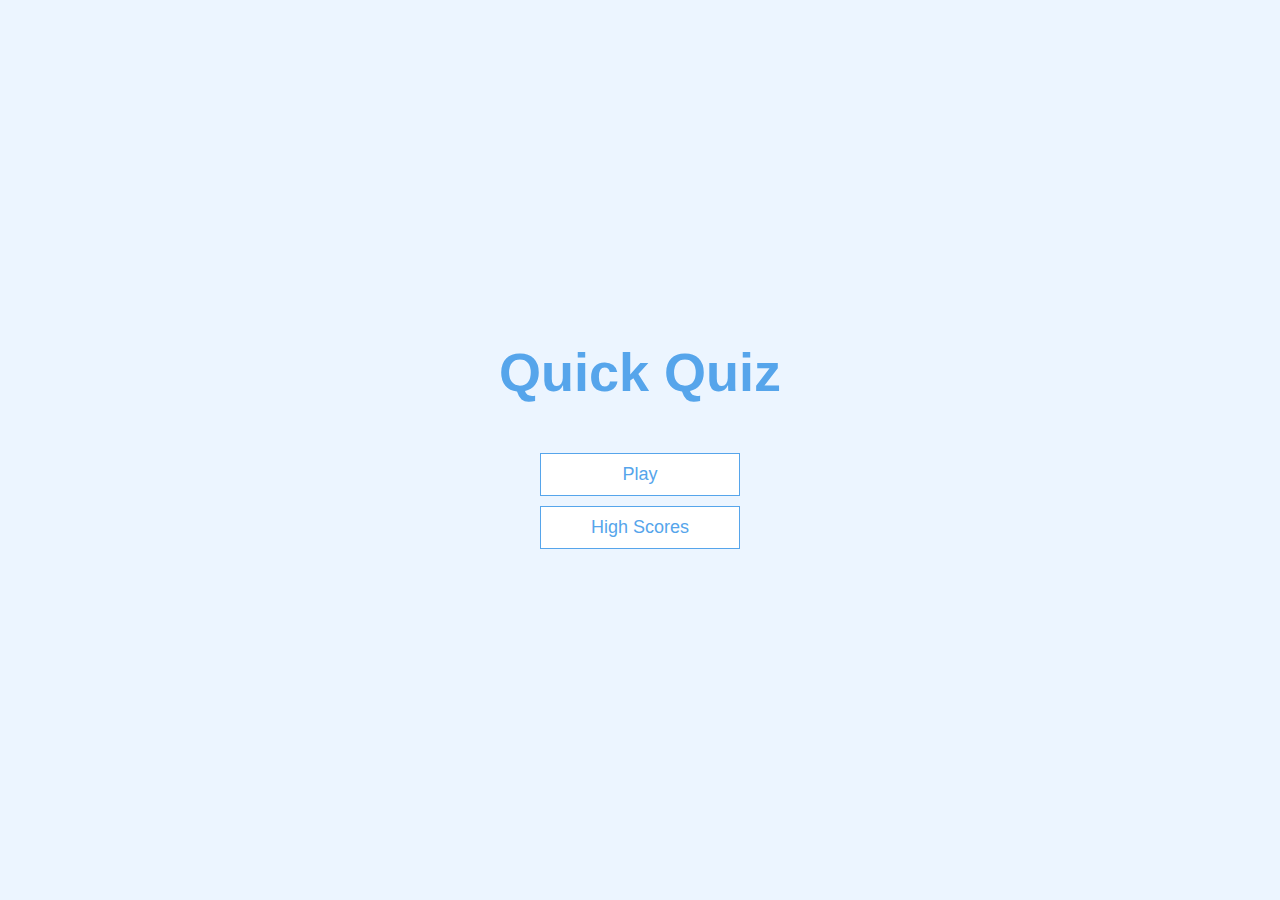
<file: Assignment 4/index.html>
<!DOCTYPE html>
<html lang="en">
  <head>
    <meta charset="UTF-8" />
    <meta name="viewport" content="width=device-width, initial-scale=1.0" />
    <meta http-equiv="X-UA-Compatible" content="ie=edge" />
    <title>Quick Quiz</title>
    <link rel="stylesheet" href="app.css" />
  </head>
  <body>
    <div class="container">
      <div id="home" class="flex-center flex-column">
        <h1>Quick Quiz</h1>
        <a class="btn" href="game.html">Play</a>
        <a class="btn" href="highscores.html">High Scores</a>
      </div>
    </div>
  </body>
</html>
</file>
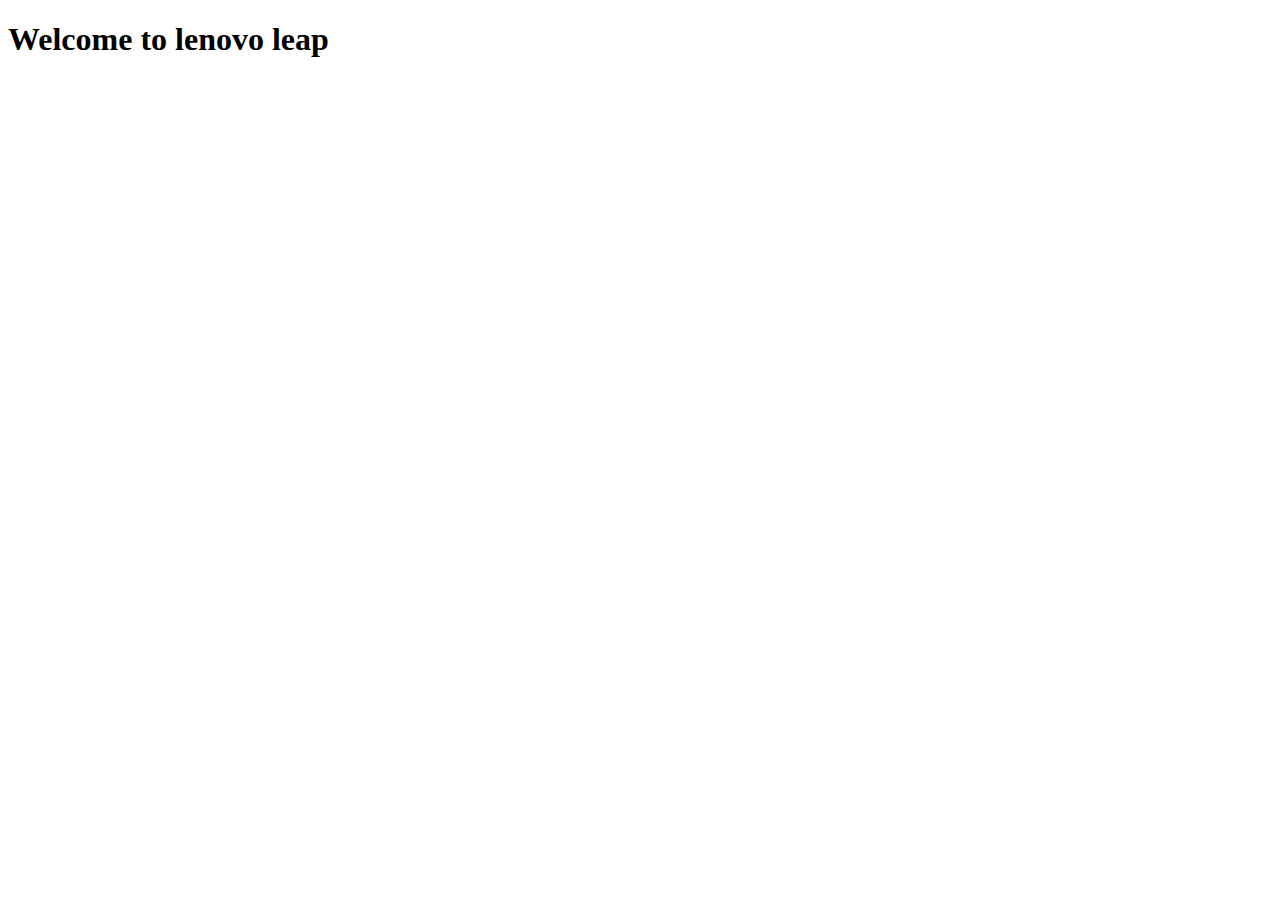
<file: index2.html>
<!DOCTYPE html>
<html lang="en">
<head>
    <meta charset="UTF-8">
    <meta name="viewport" content="width=device-width, initial-scale=1.0">
    <title>Lenovo Leap</title>
   
</head>
<body>
    <h1>Welcome to lenovo leap</h1>
</body>
</html>
</file>
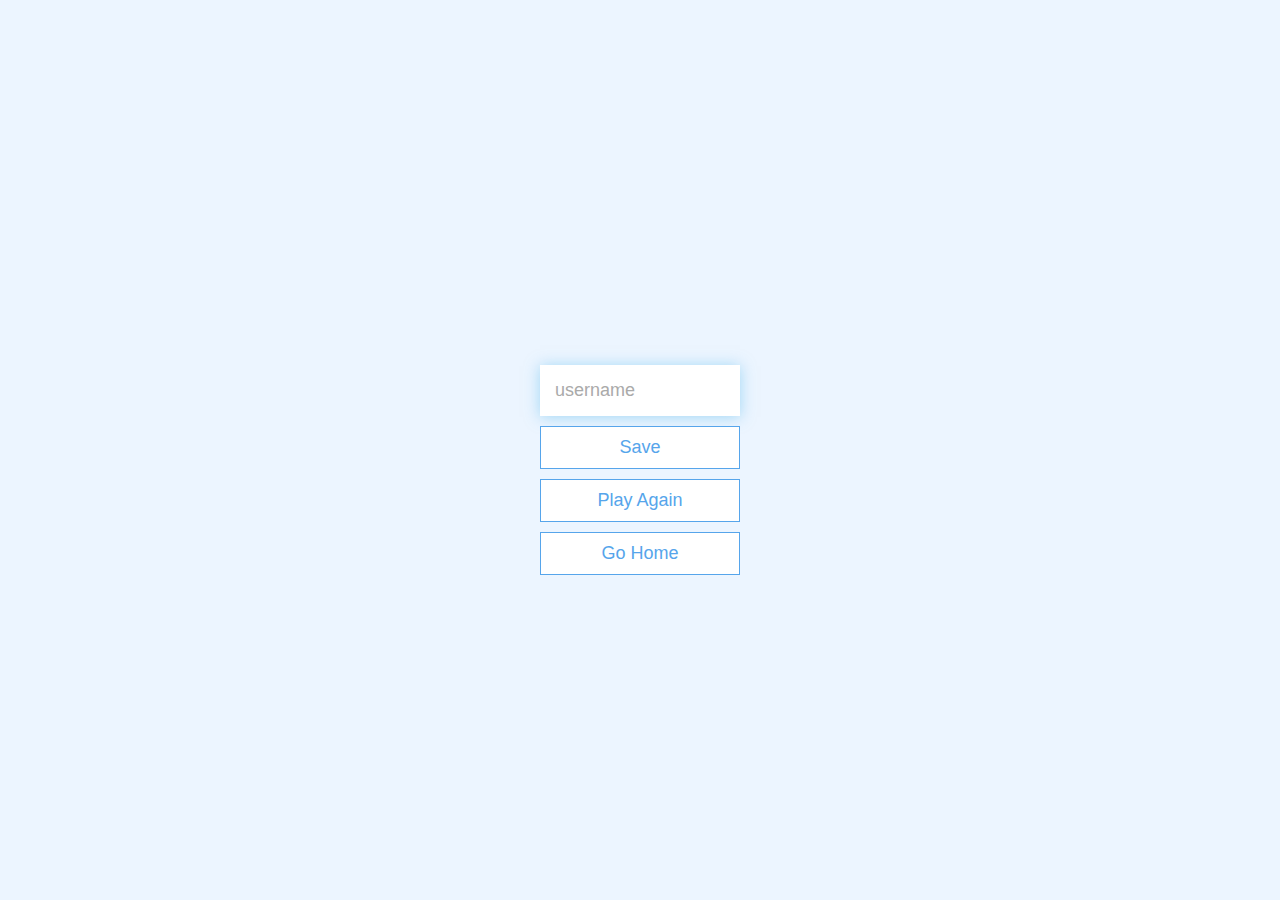
<file: Assignment 4/end.html>
<!DOCTYPE html>
<html lang="en">
  <head>
    <meta charset="UTF-8" />
    <meta name="viewport" content="width=device-width, initial-scale=1.0" />
    <meta http-equiv="X-UA-Compatible" content="ie=edge" />
    <title>Congrats!</title>
    <link rel="stylesheet" href="app.css" />
  </head>
  <body>
    <div class="container">
      <div id="end" class="flex-center flex-column">
        <h1 id="finalScore"></h1>
        <form>
          <input
            type="text"
            name="username"
            id="username"
            placeholder="username"
          />
          <button
            type="submit"
            class="btn"
            id="saveScoreBtn"
            onclick="saveHighScore(event)"
            disabled
          >
            Save
          </button>
        </form>
        <a class="btn" href="game.html">Play Again</a>
        <a class="btn" href="/">Go Home</a>
      </div>
    </div>
    <script src="end.js"></script>
  </body>
</html>
</file>
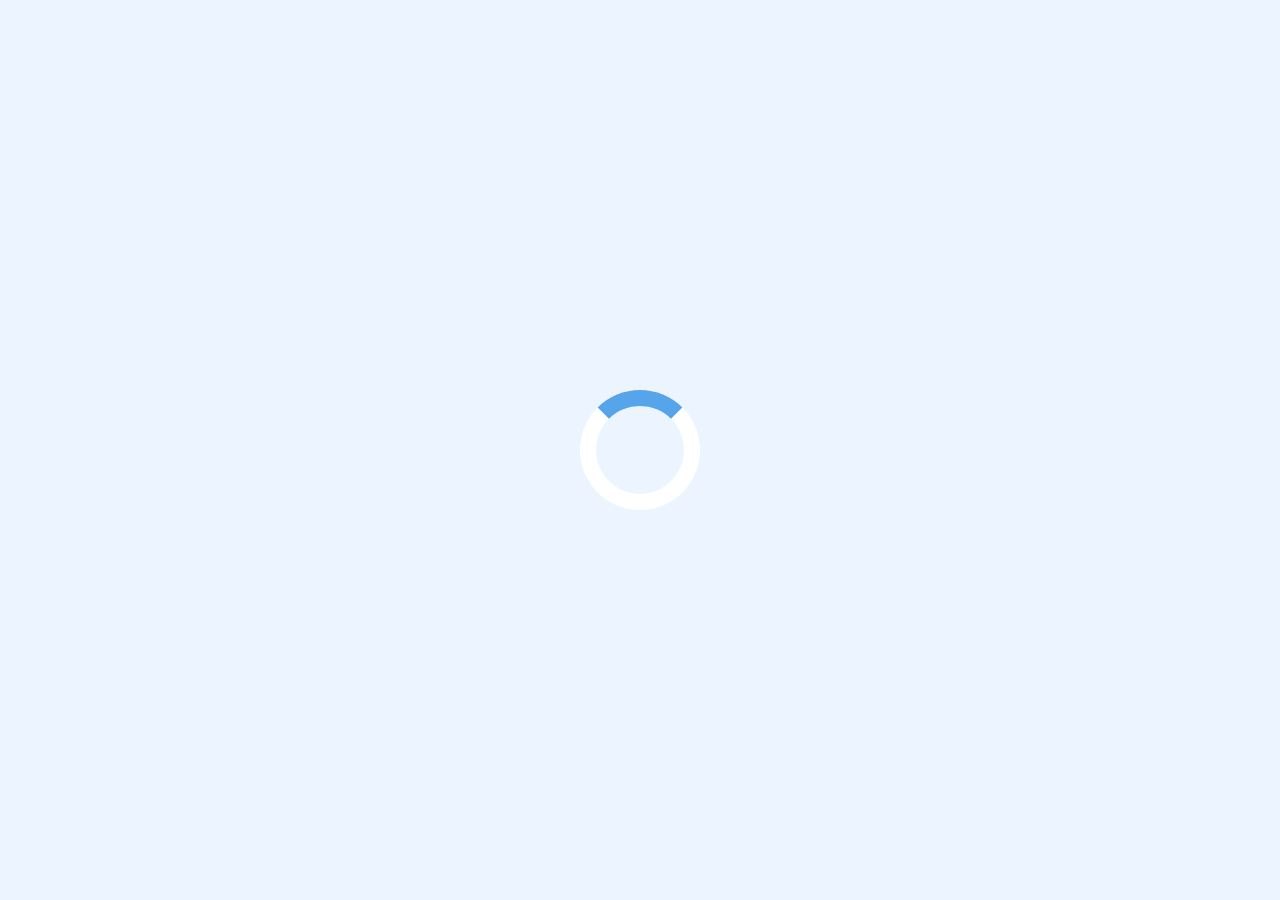
<file: Assignment 4/game.html>
<!DOCTYPE html>
<html lang="en">
  <head>
    <meta charset="UTF-8" />
    <meta name="viewport" content="width=device-width, initial-scale=1.0" />
    <meta http-equiv="X-UA-Compatible" content="ie=edge" />
    <title>Quick Quiz - Play</title>
    <link rel="stylesheet" href="app.css" />
    <link rel="stylesheet" href="game.css" />
  </head>
  <body>
    <div class="container">
      <div id="loader"></div>
      <div id="game" class="justify-center flex-column hidden">
        <div id="hud">
          <div id="hud-item">
            <p id="progressText" class="hud-prefix">
              Question
            </p>
            <div id="progressBar">
              <div id="progressBarFull"></div>
            </div>
          </div>
          <div id="hud-item">
            <p class="hud-prefix">
              Score
            </p>
            <h1 class="hud-main-text" id="score">
              0
            </h1>
          </div>
        </div>
        <h2 id="question"></h2>
        <div class="choice-container">
          <p class="choice-prefix">A</p>
          <p class="choice-text" data-number="1"></p>
        </div>
        <div class="choice-container">
          <p class="choice-prefix">B</p>
          <p class="choice-text" data-number="2"></p>
        </div>
        <div class="choice-container">
          <p class="choice-prefix">C</p>
          <p class="choice-text" data-number="3"></p>
        </div>
        <div class="choice-container">
          <p class="choice-prefix">D</p>
          <p class="choice-text" data-number="4"></p>
        </div>
      </div>
    </div>
    <script src="game.js"></script>
  </body>
</html>
</file>
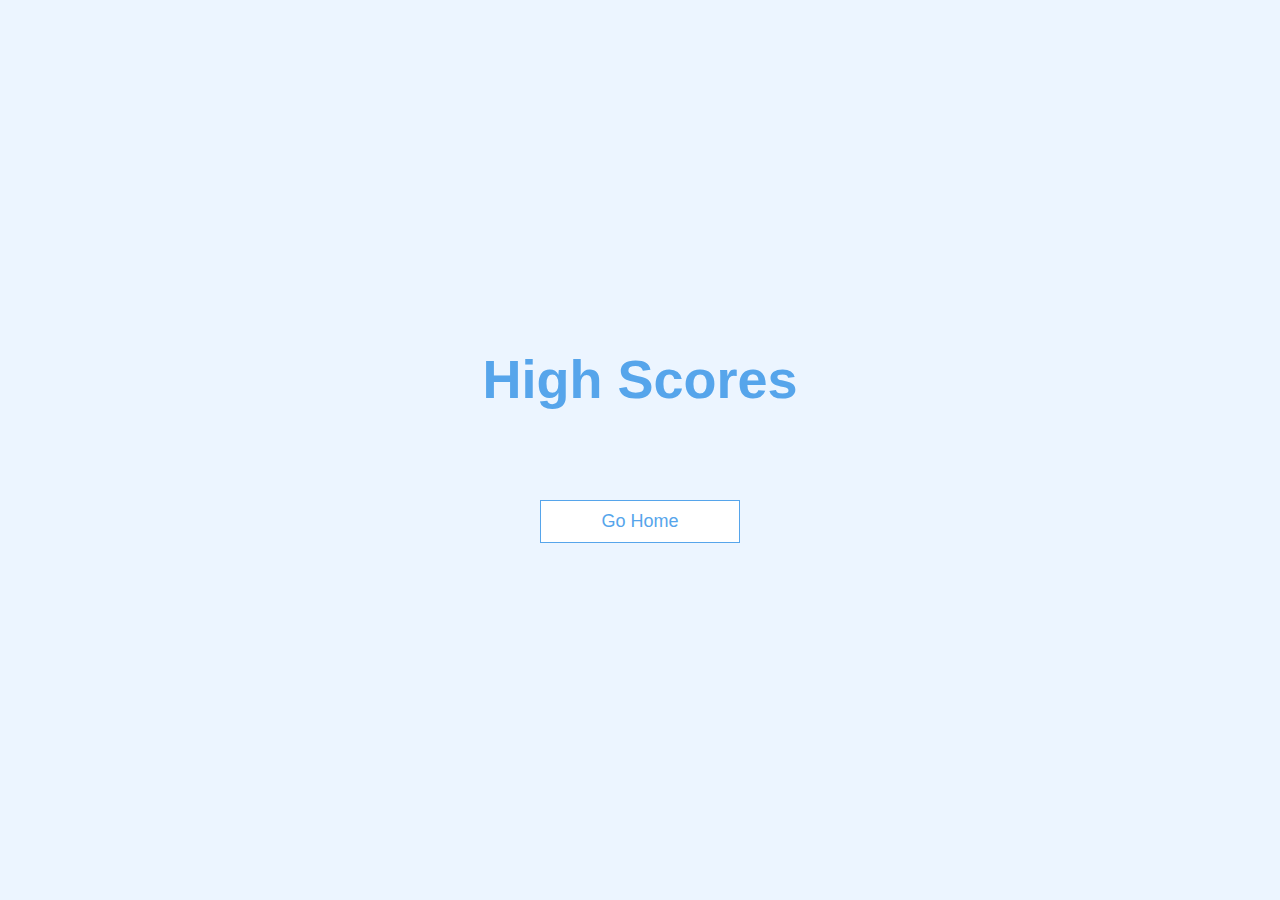
<file: Assignment 4/highscores.html>
<!DOCTYPE html>
<html lang="en">
  <head>
    <meta charset="UTF-8" />
    <meta name="viewport" content="width=device-width, initial-scale=1.0" />
    <meta http-equiv="X-UA-Compatible" content="ie=edge" />
    <title>High Scores</title>
    <link rel="stylesheet" href="app.css" />
    <link rel="stylesheet" href="highscores.css" />
  </head>
  <body>
    <div class="container">
      <div id="highScores" class="flex-center flex-column">
        <h1 id="finalScore">High Scores</h1>
        <ul id="highScoresList"></ul>
        <a class="btn" href="/">Go Home</a>
      </div>
    </div>
    <script src="highscores.js"></script>
  </body>
</html>
</file>
<file: Assignment 4/app.css>
:root {
  background-color: #ecf5ff;
  font-size: 62.5%;
}

* {
  box-sizing: border-box;
  font-family: Arial, Helvetica, sans-serif;
  margin: 0;
  padding: 0;
  color: #333;
}

h1,
h2,
h3,
h4 {
  margin-bottom: 1rem;
}

h1 {
  font-size: 5.4rem;
  color: #56a5eb;
  margin-bottom: 5rem;
}

h1 > span {
  font-size: 2.4rem;
  font-weight: 500;
}

h2 {
  font-size: 4.2rem;
  margin-bottom: 4rem;
  font-weight: 700;
}

h3 {
  font-size: 2.8rem;
  font-weight: 500;
}

/* UTILITIES */

.container {
  width: 100vw;
  height: 100vh;
  display: flex;
  justify-content: center;
  align-items: center;
  max-width: 80rem;
  margin: 0 auto;
  padding: 2rem;
}

.container > * {
  width: 100%;
}

.flex-column {
  display: flex;
  flex-direction: column;
}

.flex-center {
  justify-content: center;
  align-items: center;
}

.justify-center {
  justify-content: center;
}

.text-center {
  text-align: center;
}

.hidden {
  display: none;
}

/* BUTTONS */
.btn {
  font-size: 1.8rem;
  padding: 1rem 0;
  width: 20rem;
  text-align: center;
  border: 0.1rem solid #56a5eb;
  margin-bottom: 1rem;
  text-decoration: none;
  color: #56a5eb;
  background-color: white;
}

.btn:hover {
  cursor: pointer;
  box-shadow: 0 0.4rem 1.4rem 0 rgba(86, 185, 235, 0.5);
  transform: translateY(-0.1rem);
  transition: transform 150ms;
}

.btn[disabled]:hover {
  cursor: not-allowed;
  box-shadow: none;
  transform: none;
}

/* FORMS */
form {
  width: 100%;
  display: flex;
  flex-direction: column;
  align-items: center;
}

input {
  margin-bottom: 1rem;
  width: 20rem;
  padding: 1.5rem;
  font-size: 1.8rem;
  border: none;
  box-shadow: 0 0.1rem 1.4rem 0 rgba(86, 185, 235, 0.5);
}

input::placeholder {
  color: #aaa;
}
</file>
<file: Assignment 4/game.css>
.choice-container {
  display: flex;
  margin-bottom: 0.5rem;
  width: 100%;
  font-size: 1.8rem;
  border: 0.1rem solid rgb(86, 165, 235, 0.25);
  background-color: white;
}

.choice-container:hover {
  cursor: pointer;
  box-shadow: 0 0.4rem 1.4rem 0 rgba(86, 185, 235, 0.5);
  transform: translateY(-0.1rem);
  transition: transform 150ms;
}

.choice-prefix {
  padding: 1.5rem 2.5rem;
  background-color: #56a5eb;
  color: white;
}

.choice-text {
  padding: 1.5rem;
  width: 100%;
}

.correct {
  background-color: #28a745;
}

.incorrect {
  background-color: #dc3545;
}



/*HUD*/

#hud{
  display:flex;
  justify-content: space-between;
}

.hud-prefix{
  text-align: center;
  font-size: 2rem;
}

.hud-main-text{
  text-align: center;
}

#progressBar{
  width :20rem;
  height:4rem;
  border:0.3rem solid #56a5eb;
  margin-top:1.5rem;
}

#progressBarFull{
  height:3.5rem;
  background-color: #56a5eb;
  width:0%;
}

/* LOADER */
#loader {
  border: 1.6rem solid white;
  border-radius: 50%;
  border-top: 1.6rem solid #56a5eb;
  width: 12rem;
  height: 12rem;
  animation: spin 2s linear infinite;
}

@keyframes spin {
  0% {
    transform: rotate(0deg);
  }
  100% {
    transform: rotate(360deg);
  }
}
</file>
<file: Assignment 4/highscores.css>
#highScoresList {
  list-style: none;
  padding-left: 0;
  margin-bottom: 4rem;
}

.high-score {
  font-size: 2.8rem;
  margin-bottom: 0.5rem;
}

.high-score:hover {
  transform: scale(1.025);
}
</file>
